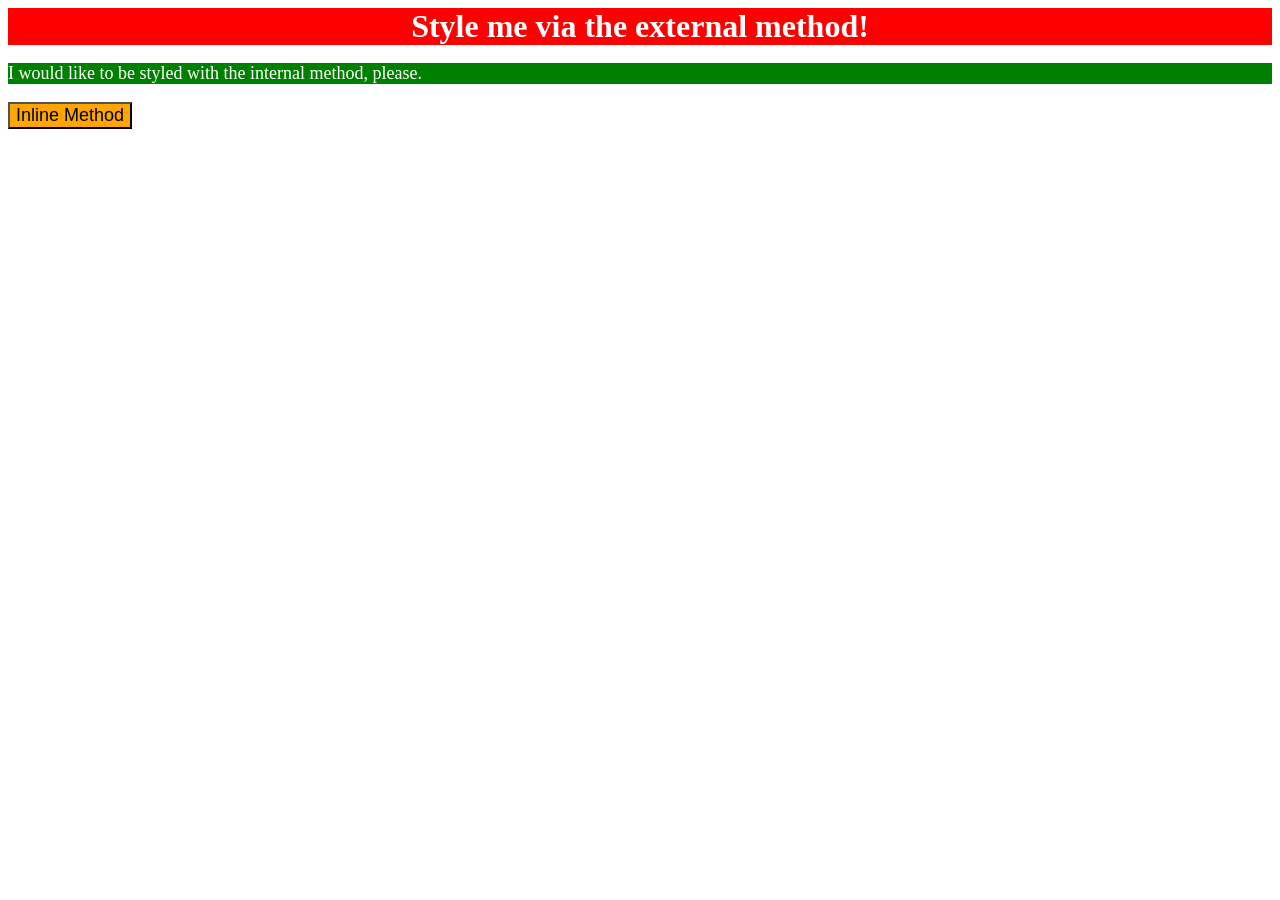
<file: foundations/intro-to-css/01-css-methods/index.html>
<!DOCTYPE html>
<html lang="en">
  <head>
    <meta charset="UTF-8">
    <meta http-equiv="X-UA-Compatible" content="IE=edge">
    <meta name="viewport" content="width=device-width, initial-scale=1.0">
    <title>Methods for Adding CSS</title>
    <link rel="stylesheet" href="style.css">
    <style>
      p {
        background-color: green;
        color: white;
        font-size: 18px;
      }
    </style>
  </head>
  <body>
    <div>Style me via the external method!</div>
    <p>I would like to be styled with the internal method, please.</p>
    <button style= "background-color: orange; font-size: 18px;"">Inline Method</button>
  </body>
</html>
</file>
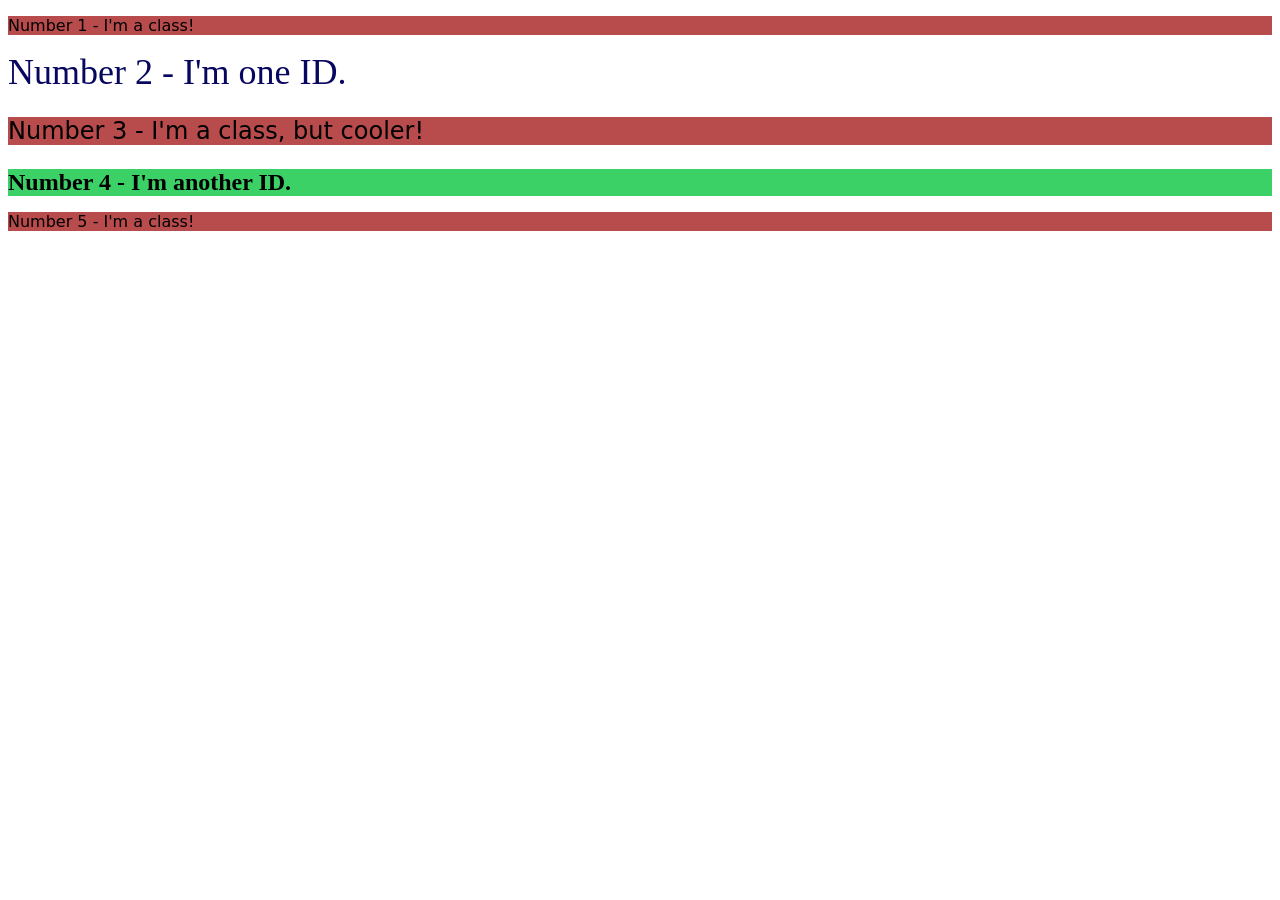
<file: foundations/intro-to-css/02-class-id-selectors/index.html>
<!DOCTYPE html>
<html lang="en">
  <head>
    <meta charset="UTF-8">
    <meta http-equiv="X-UA-Compatible" content="IE=edge">
    <meta name="viewport" content="width=device-width, initial-scale=1.0">
    <title>Class and ID Selectors</title>
    <link rel="stylesheet" href="style.css">
  </head>
  <body>
    <p class="odd">Number 1 - I'm a class!</p>
    <div id="two">Number 2 - I'm one ID.</div>
    <p class="odd" id="three">Number 3 - I'm a class, but cooler!</p>
    <div id="four">Number 4 - I'm another ID.</div>
    <p class="odd">Number 5 - I'm a class!</p>
  </body>
</html>
</file>
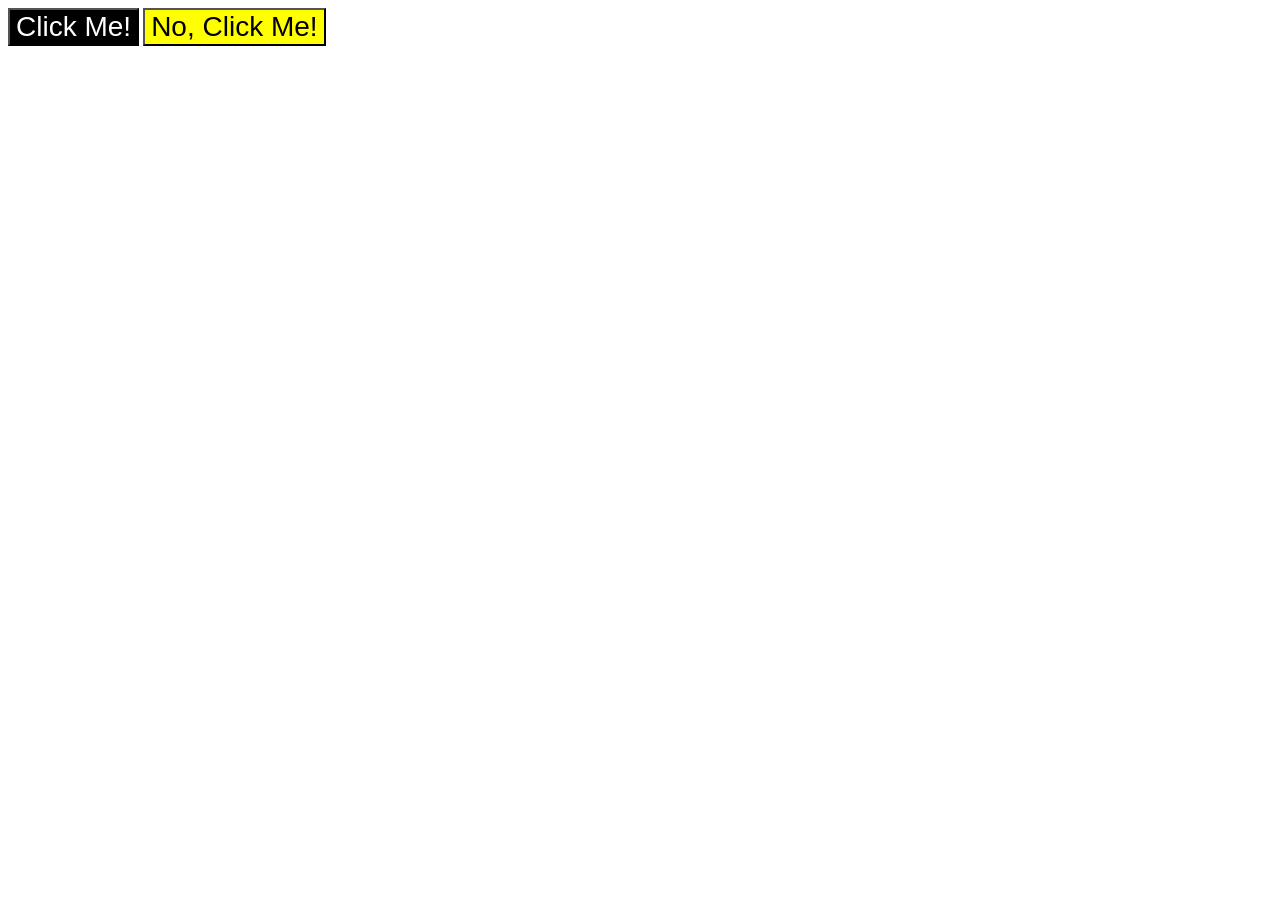
<file: foundations/intro-to-css/03-grouping-selectors/index.html>
<!DOCTYPE html>
<html lang="en">
  <head>
    <meta charset="UTF-8">
    <meta http-equiv="X-UA-Compatible" content="IE=edge">
    <meta name="viewport" content="width=device-width, initial-scale=1.0">
    <title>Grouping Selectors</title>
    <link rel="stylesheet" href="style.css">
  </head>
  <body>
    <button class="one">Click Me!</button>
    <button class="two">No, Click Me!</button>
  </body>
</html>
</file>
<file: foundations/intro-to-css/01-css-methods/style.css>
div {
    background-color: red;
    color: white;
    font-size: 32px;
    text-align: center;
    font-weight: bold;
}
</file>
<file: foundations/intro-to-css/02-class-id-selectors/style.css>
/* Add CSS Styling */
.odd {
    background-color: rgb(184, 75, 75);
    font-family: Verdana, DejaVu Sans, sans-serif;
}

#two {
    color:rgb(7, 7, 96);
    font-size: 36px;
}

#three {
    font-size: 24px;
}

#four {
    background-color: rgb(60, 209, 102);
    font-size: 24px;
    font-weight: bold;
}
</file>
<file: foundations/intro-to-css/03-grouping-selectors/style.css>
/* Add CSS Styling */

.one, .two {
    font-size: 28px;
    font-family: Helvetica, "Times New Roman", sans-serif;
}

.one {
    background-color: black;
    color: white;
}

.two {
    background-color: yellow;
}
</file>
